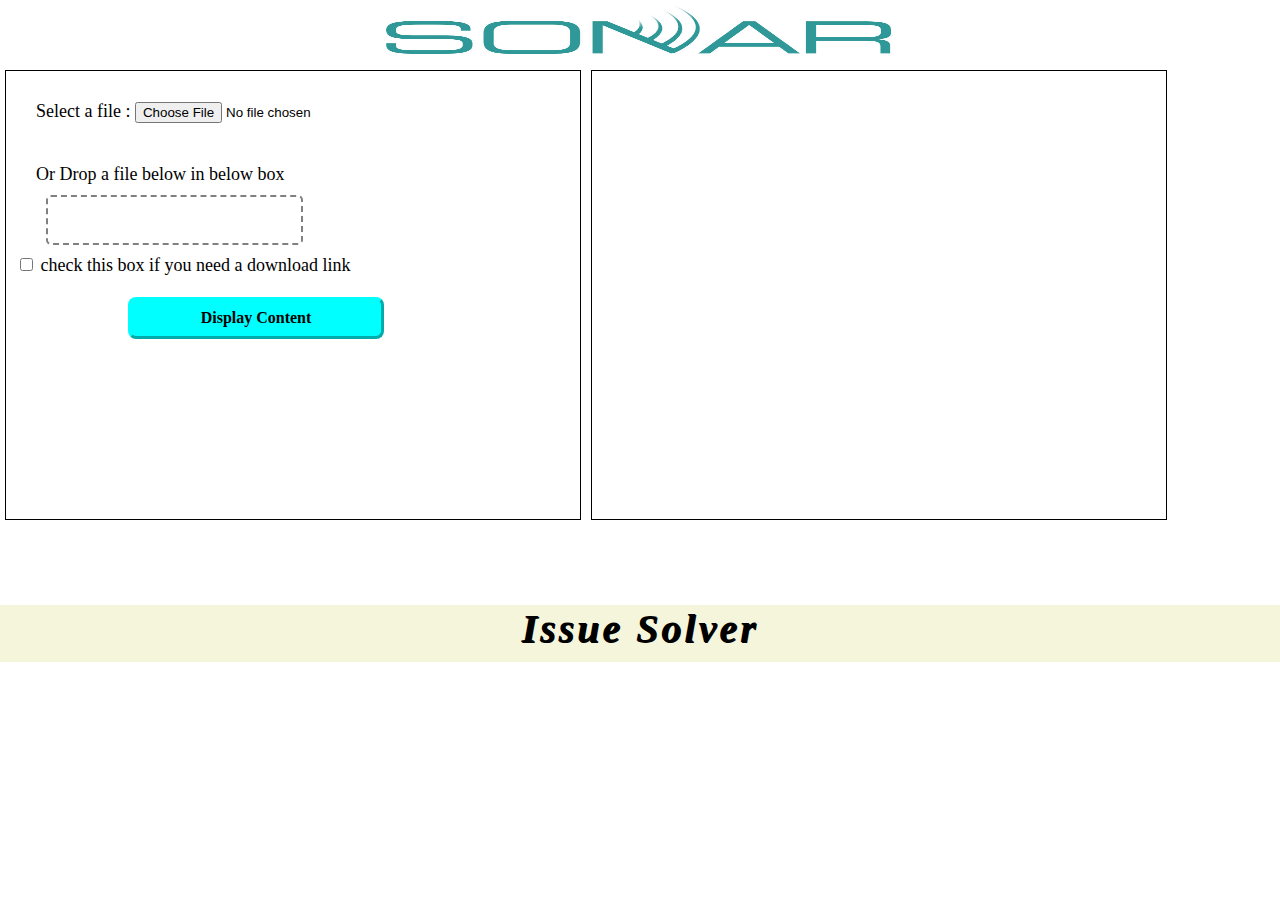
<file: index.html>
<!DOCTYPE html>
<html >
    <head>
        <title>My Application</title>
        <link rel="stylesheet" href="./css/sonarStyle.css">
        <script type="text/javascript" src="./scripts/sonar.js"></script>
    </head>
    <body>
    <header>
        <img src="./lib/images/sonar-banner.jpg" alt="Smiley face" width="100%" height="60">
    </header>

    <div class="col-6 frame">
        <div style="margin: 20px">
            <label>Select a file </label>:
            <input id="file" type="file" accept=".js" onchange="selectFile(event)"/><br><br>
        </div>
        <div  style="margin: 20px">
            <label>Or Drop a file below in below box</label><br>
            <div class="drop-box" id="dropFile" ondrop="drop(event)" ondragover="allowDrop(event)"></div>
        </div>
        <div class="clearFloat">
            <input type="checkbox" id="newFileNeeded" />
            <label for="newFileNeeded"> check this box if you need a download link</label>
        </div><br>
        <div class="col-6 clearFloat">
            <button class="submit" onclick="displayContent();">Display Content</button>
        </div>
        <a  href="javascript:void(0)" download="" style="display: none; position: absolute; margin-top: -25px" id="downloadLink">Download Code</a>
    </div>
    <div class="col-6 frame">
        <!--<a href="./partials/demo.html" target="iframe_a">W3Schools.com</a>-->
        <!--<iframe style="margin: 0" height="430px" width="100%" src="./partials/demo.html" name="iframe_a"></iframe>-->
        <div id="message"></div>
    </div>
    <footer class="footer">Issue Solver</footer>
    </body>
</html>
</file>
<file: css/sonarStyle.css>
html, body{
    margin: 0;
    font-size: 18px;
}

*{
    box-sizing: border-box;
}

.footer {
    float : left;
    background: beige;
    width : 100%;
    height: 57px;
    font: italic bold 40px serif;
    text-align: center;
    letter-spacing: 3px;
    text-shadow: 1px 1px black;
    margin-top: 80px;
}

.drop-box{
    float: left;
    width: 50%;
    height: 50px;
    margin: 10px;
    border: 2px dashed grey;
    border-radius: 5px;
    cursor: default;
}

.frame{
    float: left;
    margin: 5px;
    padding: 10px;
    max-width: 45%;
    height: 450px;
    border: 1px solid black;
    overflow: scroll;
}

.clearFloat{
    clear: left;
}

.submit{
    position: absolute;
    width: 20%;
    left : 10%;
    border-radius: 8px;
    border: 3px outset aqua;
    background: cyan;
    height : 42px;
    font: bold 16px oldstyle-nums;
}

.submit:active{
    border: 3px inset aqua;
    outline: none;
}

.submit:focus{
    outline: none
}

#message > span{
    font-size: 16px;
}

#message > pre{
    font-size: 14px;
    padding: 10px;
}

.col-1 {width: 8.33%;}
.col-2 {width: 16.66%;}
.col-3 {width: 25%;}
.col-4 {width: 33.33%;}
.col-5 {width: 41.66%;}
.col-6 {width: 50%;}
.col-7 {width: 58.33%;}
.col-8 {width: 66.66%;}
.col-9 {width: 75%;}
.col-10 {width: 83.33%;}
.col-11 {width: 91.66%;}
.col-12 {width: 100%;}
</file>
